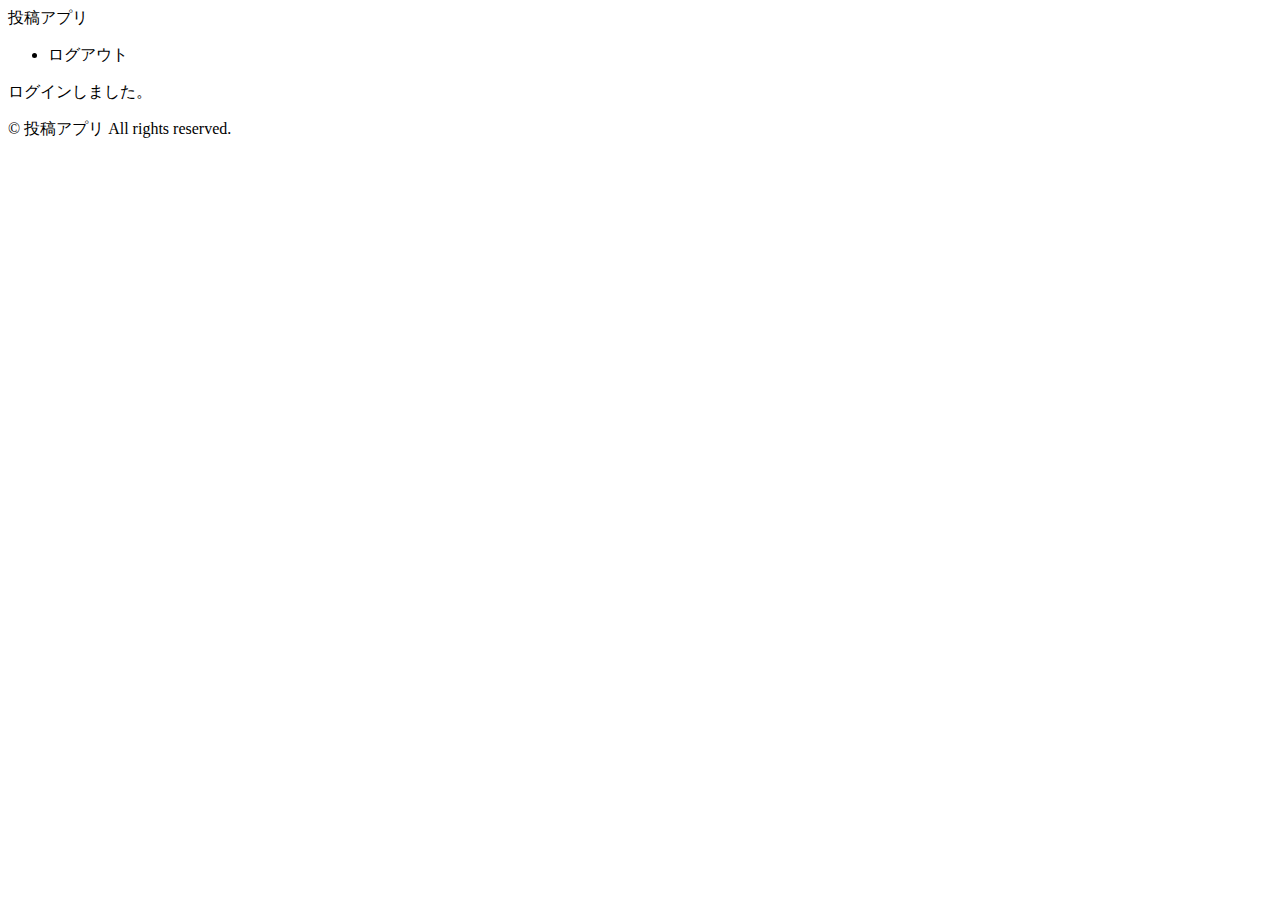
<file: postingapp/target/classes/templates/index.html>
<!DOCTYPE html>
<html xmlns:th="https://www.thymeleaf.org">
<head>
<meta charset="UTF-8">
<meta name="viewport" content="width=device-width,initial-scale=1">
<title>トップ</title>
</head>

<body>
	<header>
		<nav>
			<a th;href="@{/}">投稿アプリ</a>
			
			<ul>
				<li>
					<a th:href="@{/logout}" onclick="event.preventDefault(); document.getElementById('logout-form').submit();">
						ログアウト
					</a>
					<form id="logout-form" th:action="@{/logout}" method="post"></form>
				</li>
			</ul>
		</nav>
	</header>
	
	<main>
		<div th:if="${param.loggedIn}">
			<p>ログインしました。</p>
		</div>
	</main>
	
	<footer>
		<p>&copy; 投稿アプリ All rights reserved.</p>
	</footer>

</body>
</html>
</file>
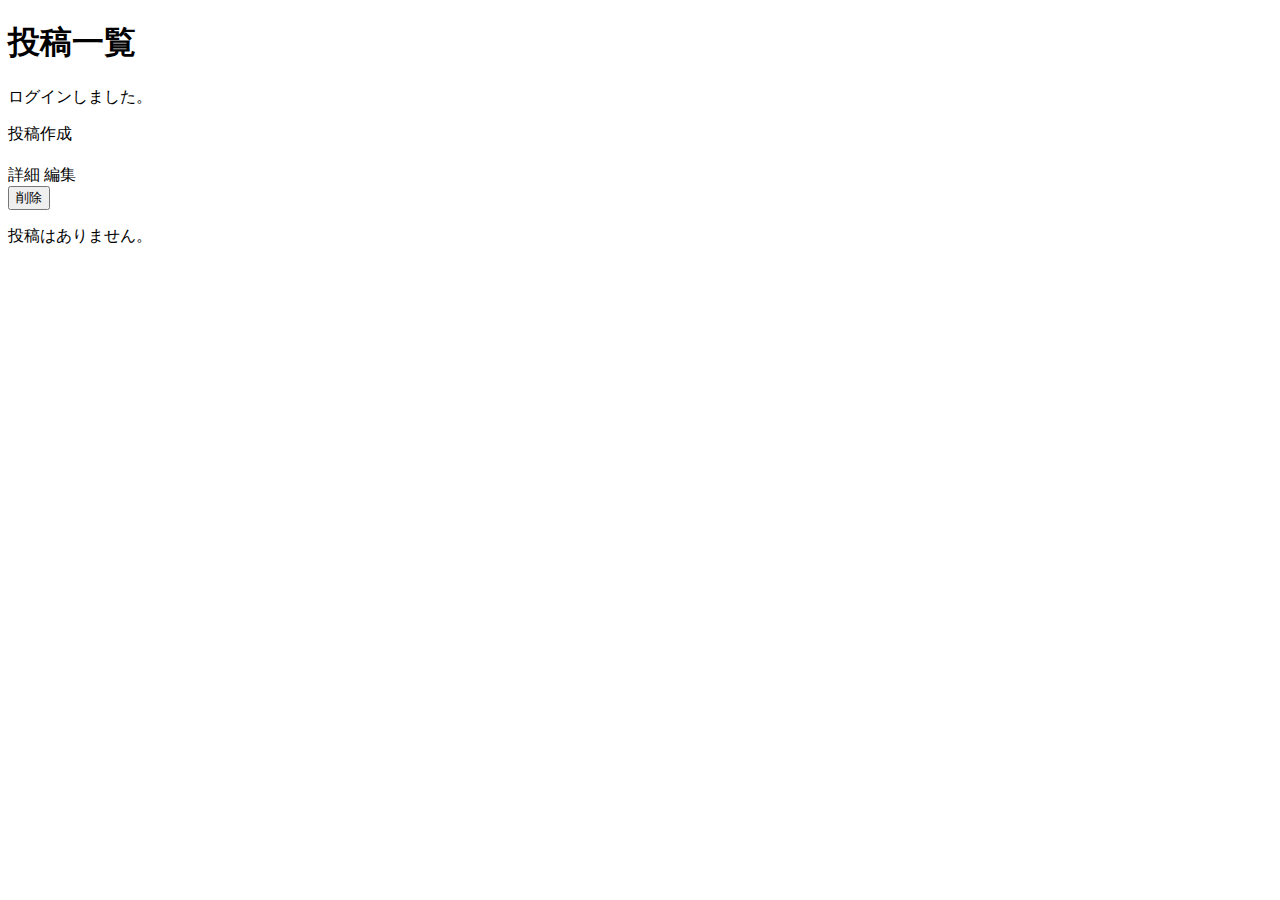
<file: postingapp/target/classes/templates/posts/index.html>
<!DOCTYPE html>
<html xmlns:th="https://www.thymeleaf.org" xmlns:sec="http://www.thymeleaf.org/extras/spring-security">
<head>
<div th:replace="~{fragment :: meta}"></div>
<div th:replace="~{fragment :: styles}"></div>

<title>投稿一覧</title>
</head>

<body>
	<div class="wrapper">
	<div th:replace="~{fragment :: header}"></div>
	
	<main>
		<div class="container">
		<h1 class="fs-2 my-3">投稿一覧</h1>
		
		<div th:if="${param.loggedIn}">
			<p class="text-success">ログインしました。</p>
		</div>
		
		<div th:if="${successMessage}">
			<p class="text-success" th:text="${successMessage}"></p>
		</div>
		
		<div th:if="${errorMessage}">
			<p class="text-danger" th:text="${errorMessage}"></p>
		</div>
		
		<div class="mb-2">
		<a th:href="@{posts/register}" class="text-decoration-none">投稿作成</a>
		</div>
		
		<div th:unless="${#lists.isEmpty(posts)}">
			<article  th:each="post : ${posts}">
				<div class="card mb-3">
					<div class="card-body">
				<h2 class="card-title fs-5" th:text="${post.title}"></h2>
				<p class="card-text" th:text="${post.content}"></p>
				<!--更新日時の表示-->
				<p class="card-text" th:text="${post.updatedAt}"></p>
				
				<div class="d-flex">
				<a th:href="@{/posts/__${post.id}__}" class="btn btn-outline-primary d-block me-1">詳細</a>
				<a th:href="@{/posts/__${post.id}__/edit}" class="btn btn-outline-primary d-block me-1">編集</a>
				
				<!--削除ボタンの追加-->
				<form th:action="@{/posts/__${post.id}__/delete}" method="post" onsubmit="return confirm('本当に削除してもよろしいですか？')">
					<button type="submit" class="btn btn-outline-danger">削除</button>
				</form>
				</div>
				</div>
				</div>
				
			</article>
			</div>
			
			<div th:if="${#lists.isEmpty(posts)}">
				<p>投稿はありません。</p>
			</div>
			</div>
	</main>
	
	<div th:replace="~{fragment :: footer}"></div>
</div>
 <div th:replace="~{fragment :: scripts}"></div>
     </body>
</html>
</file>
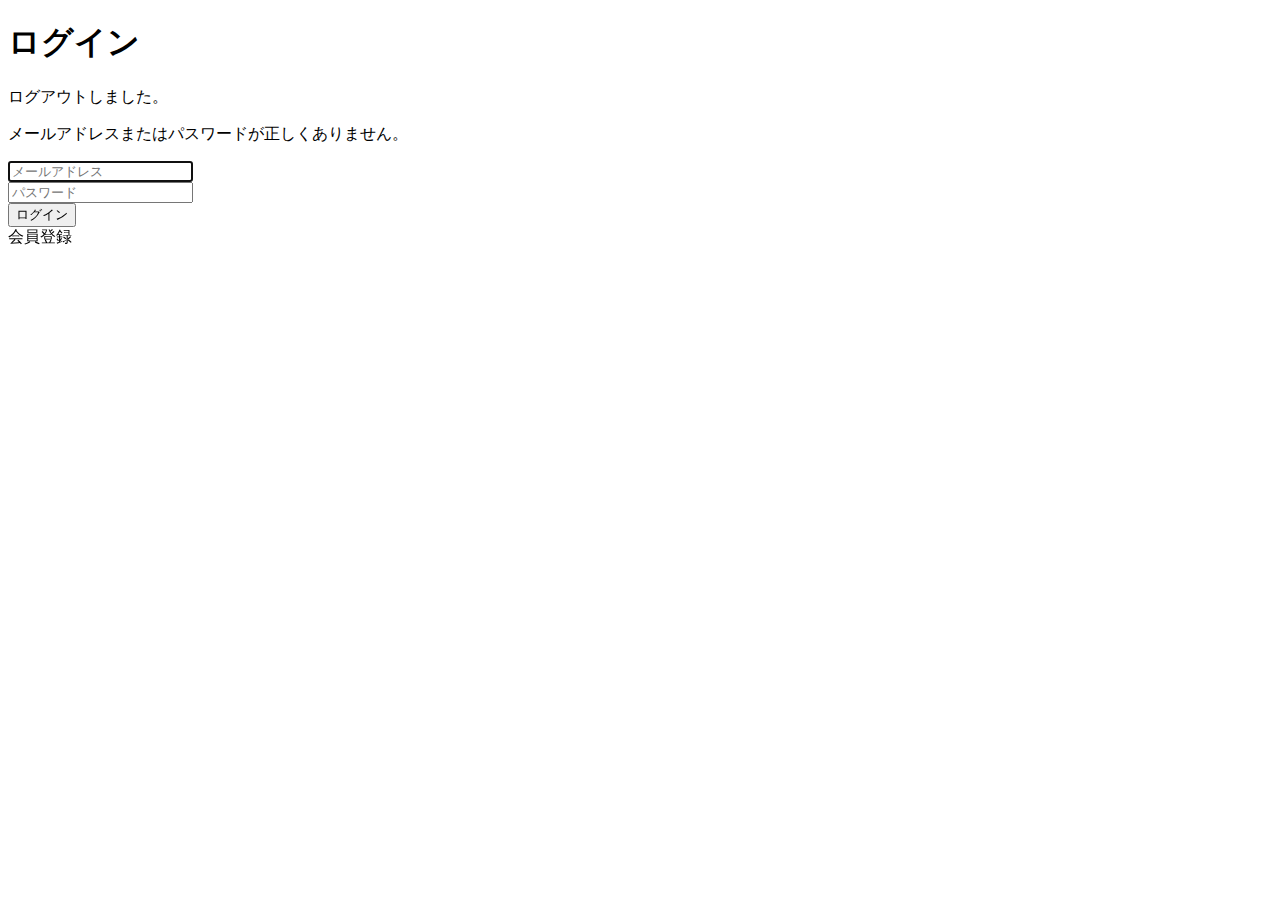
<file: postingapp/target/classes/templates/auth/login.html>
<!DOCTYPE html>
<html xmlns:th="https://www.thymeleaf.org" xmlns:sec="http://www.thymeleaf.org/extras/spring-security">
<head>
<div th:replace="~{fragment :: meta}"></div>
<div th:replace="~{fragment :: styles}"></div>

<title>ログイン</title>
</head>

<body>
	<div class="wrapper">
	<div th:replace="~{fragment :: header}"></div>
	
	<main>
		<div class="container">
			<div class="row justify-content-center">
				<div class="col-xl-3 col-lg-4 col-md-5 col-sm-7">
		<h1 class="fs-2 my-3 text-center">ログイン</h1>
		
		<div th:if="${param.loggedOut}">
			<p class="text-success">ログアウトしました。</p>
		</div>
		
		<div th:if="${successMessage}">
			<p class="text-success" th:text="${successMessage}"></p>
		</div>
		
		<div th:if="${param.error}">
			<p class="text-danger">メールアドレスまたはパスワードが正しくありません。</p>
		</div>
		
		<form th:action="@{/login}" method="post">
			<div class="form-group mb-3">
				<input type="text" class="form-control" name="username" autocomplete="email" placeholder="メールアドレス" autofocus>
			</div>
			<div class="form-group mb-3">
				<input type="password" class="form-control" name="password" autocomplete="new-password" placeholder="パスワード">
			</div>
			
			<div class="d-flex justify-content-center mb-3">
				<button type="submit" class="btn btn-primary w-100">ログイン</button>
			</div>
		</form>
		
		<div class="text-center">
		<a th:href="@{/signup}" class="text-decoration-none">会員登録</a>
		</div>
		</div>
		</div>
		</div>
	</main>
	
	<div th:replace="~{fragment :: footer}"></div>
	</div>
	<div th:replace="~{fragment :: scripts}"></div>
	     </body>
</html>
</file>
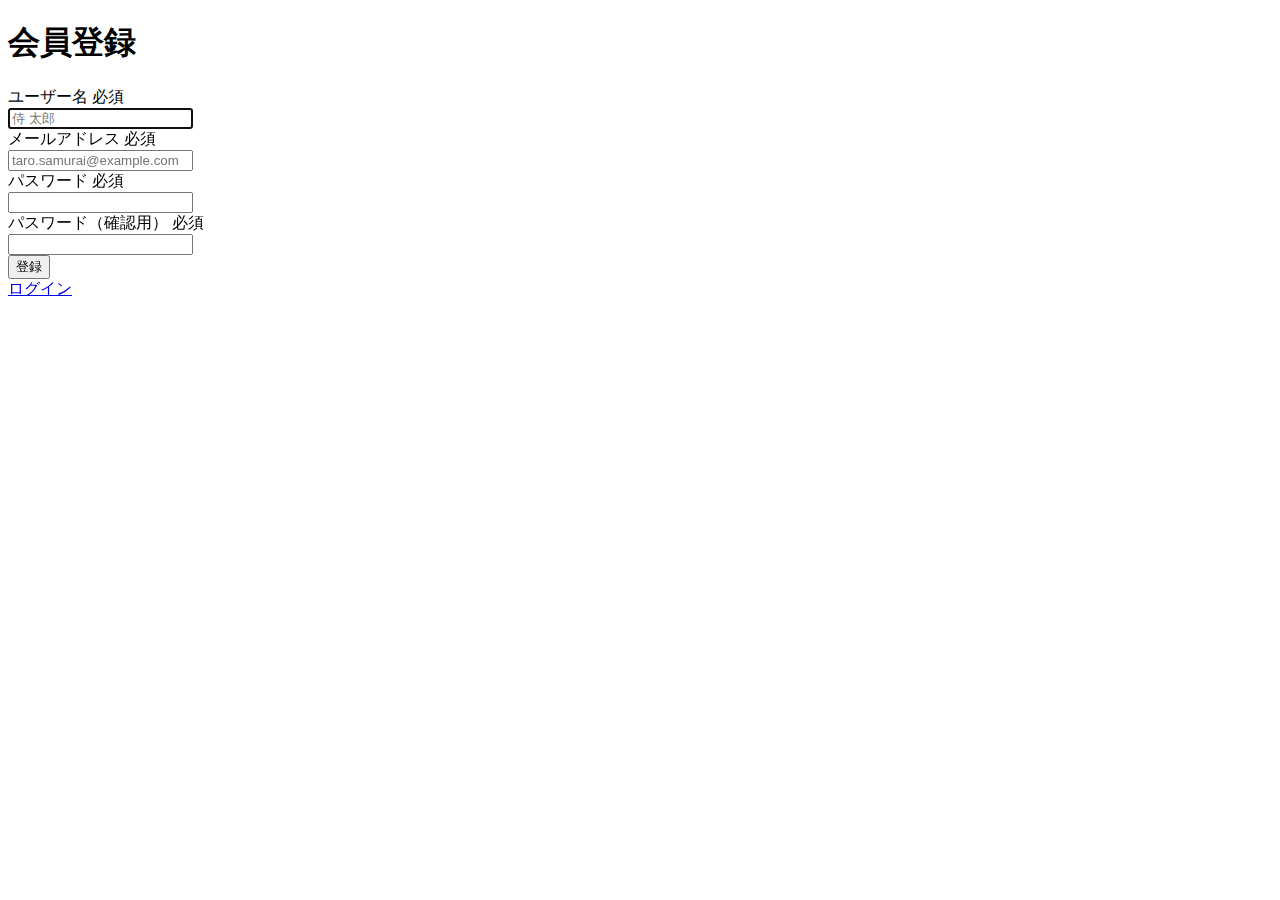
<file: postingapp/target/classes/templates/auth/signup.html>
<!DOCTYPE html>
<html xmlns:th="https://www.thymeleaf.org" xmlns:sec="http://www.thymeleaf.org/extras/spring-security">
<head>
<div th:replace="~{fragment :: meta}"></div>
<div th:replace="~{fragment :: styles}"></div>

<title>会員登録</title>
</head>

    <body>
		<div class="wrapper">
		<div th:replace="~{fragment :: header}"></div>
	
	<main>
	<div class="container">
    <div class="row justify-content-center">
    <div class="col-xl-5 col-lg-6 col-md-8"> 
		<h1 class="fs-2 my-3 text-center">会員登録</h1>
		
		<form method="post" th:action="@{/signup}" th:object="${signupForm}">
			<div class="form-group row mb-3">
				<div class="col-md-5">
					<label for="name" class="col-form-label text-md-left fw-bold">
						<div class="d-flex align-items-center">
							<span class="me-1">ユーザー名</span>
							<sapn class="badge bg-danger">必須</sapn>
						</div>
					</label>
				</div>
				
			
			<div class="col-md-7">
				<div th:if="${#fields.hasErrors('name')}" class="text-danger small mb-2" th:errors="*{name}" ></div>
				<input type="text" class="form-control" th:field="*{name}" autocomplete="name" autofocus placeholder="侍 太郎">
			</div>
			</div>
			
			<div class="form-group row mb-3">
                     <div class="col-md-5">
                         <label for="email" class="col-form-label text-md-left fw-bold">
                             <div class="d-flex align-items-center">
                                 <span class="me-1">メールアドレス</span>
                                 <span class="badge bg-danger">必須</span>
                             </div>
                         </label>
                     </div>
                     <div class="col-md-7">
                         <div th:if="${#fields.hasErrors('email')}" class="text-danger small mb-2" th:errors="*{email}"></div>
                         <input type="text" class="form-control" th:field="*{email}" autocomplete="email" placeholder="taro.samurai@example.com">
                     </div>
                 </div>
 
                 <div class="form-group row mb-3">
                     <div class="col-md-5">
                         <label for="password" class="col-form-label text-md-left fw-bold">
                             <div class="d-flex align-items-center">
                                 <span class="me-1">パスワード</span>
                                 <span class="badge bg-danger">必須</span>
                             </div>
                         </label>
                     </div>
                     <div class="col-md-7">
                     <div th:if="${#fields.hasErrors('password')}" class="text-danger small mb-2" th:errors="*{password}"></div>
                         <input type="password" class="form-control" th:field="*{password}" autocomplete="new-password">
                         </div>
                 </div>
 
			
			<div class="form-group row mb-3">
                     <div  class="col-md-5">
                         <label for="passwordConfirmation" class="col-form-label text-md-left fw-bold">
                             <div class="d-flex align-items-center">
                                 <span class="me-1">パスワード（確認用）</span>
                                 <span class="badge bg-danger">必須</span>
                             </div>
                         </label>
                     </div>
                     <div  class="col-md-7">
						 
                         <div th:if="${#fields.hasErrors('passwordConfirmation')}"  class="text-danger small mb-2" th:errors="*{passwordConfirmation}"></div>
                         <input type="password" class="form-control" th:field="*{passwordConfirmation}" autocomplete="new-password">
                     </div>
                 </div>
 
                 <div class="d-flex justify-content-center mb-3">
                     <button type="submit" class="btn btn-primary w-50">登録</button>
                 </div>
			
		</form>
		
		                         <div class="text-center">
                             <a href="@{/login}" class="text-decoration-none">ログイン</a>
                         </div>
                     </div>
                 </div>
             </div> 
		
	</main>
	
	<div th:replace="~{fragment :: footer}"></div>
	</div>
	<div th:replace="~{fragment :: scripts}"></div>
</body>
</html>
</file>
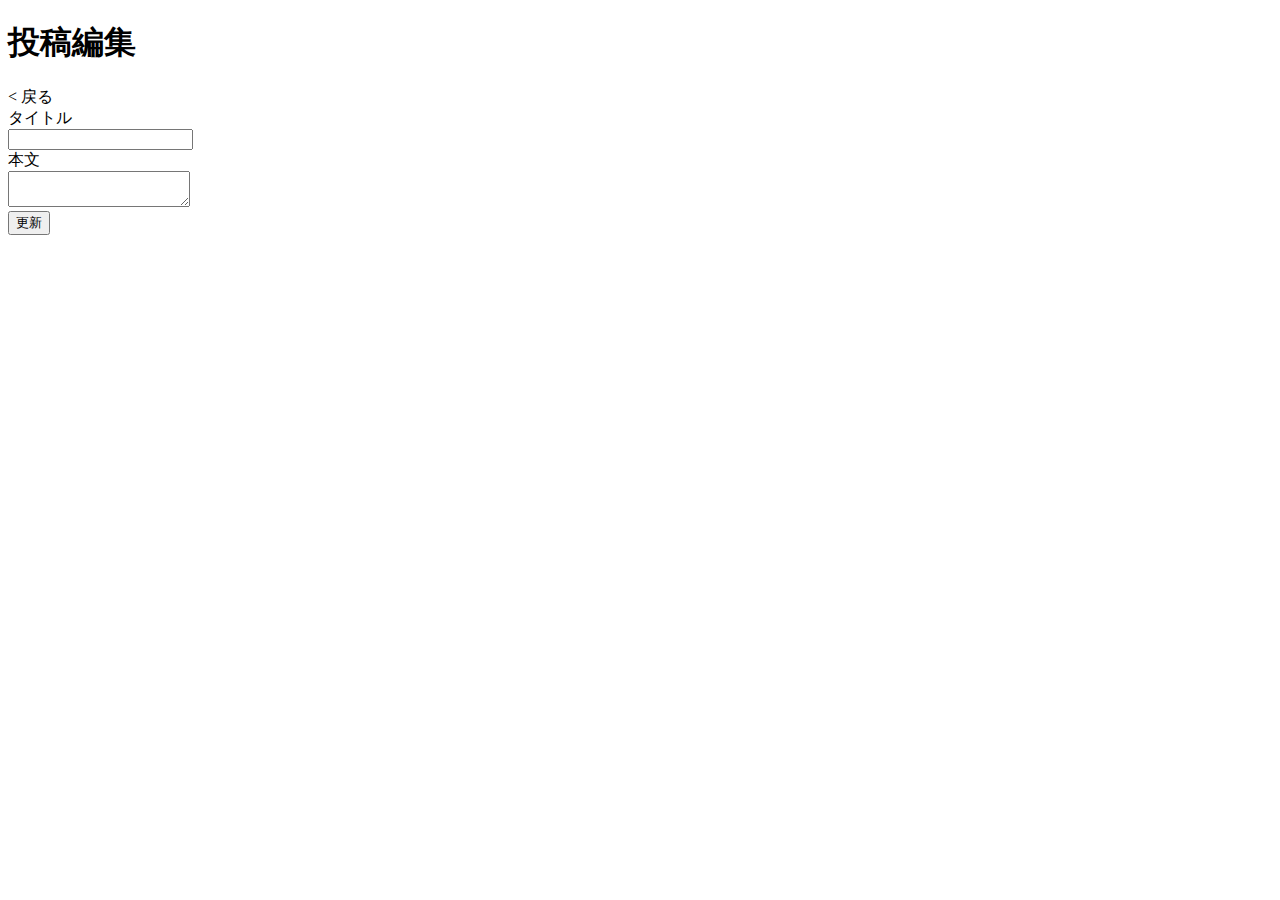
<file: postingapp/target/classes/templates/posts/edit.html>
<!DOCTYPE html>
 <html xmlns:th="https://www.thymeleaf.org" xmlns:sec="http://www.thymeleaf.org/extras/spring-security">
<head>
<meta charset="UTF-8">
<meta name="viewport" content="width=device-width,initial-scale=1">
<div th:replace="~{fragment :: styles}"></div>

<title>投稿編集</title>
</head>

<body>
	<div class="wrapper">
	<div th:replace="~{fragment :: header}"></div>
	
	<main>
		<div class="container">
		<h1 class="fs-2 my-3">投稿編集</h1>
		
		<div class="mb-2">
		<a th:href="@{/posts}" class="text-decoration-none">&lt; 戻る</a>
		
		<form th:action="@{/posts/__${post.id}__/update}" method="post" th:object="${postEditForm}">
			 <div class="form-group mb-3">
				<label for="title">タイトル</label>
				<div th:if="${#fields.hasErrors('title')}" class="text-danger small mb-2" th:errors="*{title}"></div>
				 <input type="text" class="form-control" th:field="*{title}">
			</div>
			
			<div class="form-group mb-3">
				<label for="content">本文</label>
				<div th:if="${#fields.hasErrors('content')}" class="text-danger small mb-2" th:errors="*{content}"></div>
				<textarea class="form-control" th:field="*{content}"></textarea>
			</div>
			
			<div>
				<button type="submit" class="btn btn-outline-primary">更新</button>
			</div>
			
		</form>
		 </div>
	</main>
	
	<div th:replace="~{fragment :: footer}"></div>
</div>
  <div th:replace="~{fragment :: scripts}"></div>
    </body>
</html>
</file>
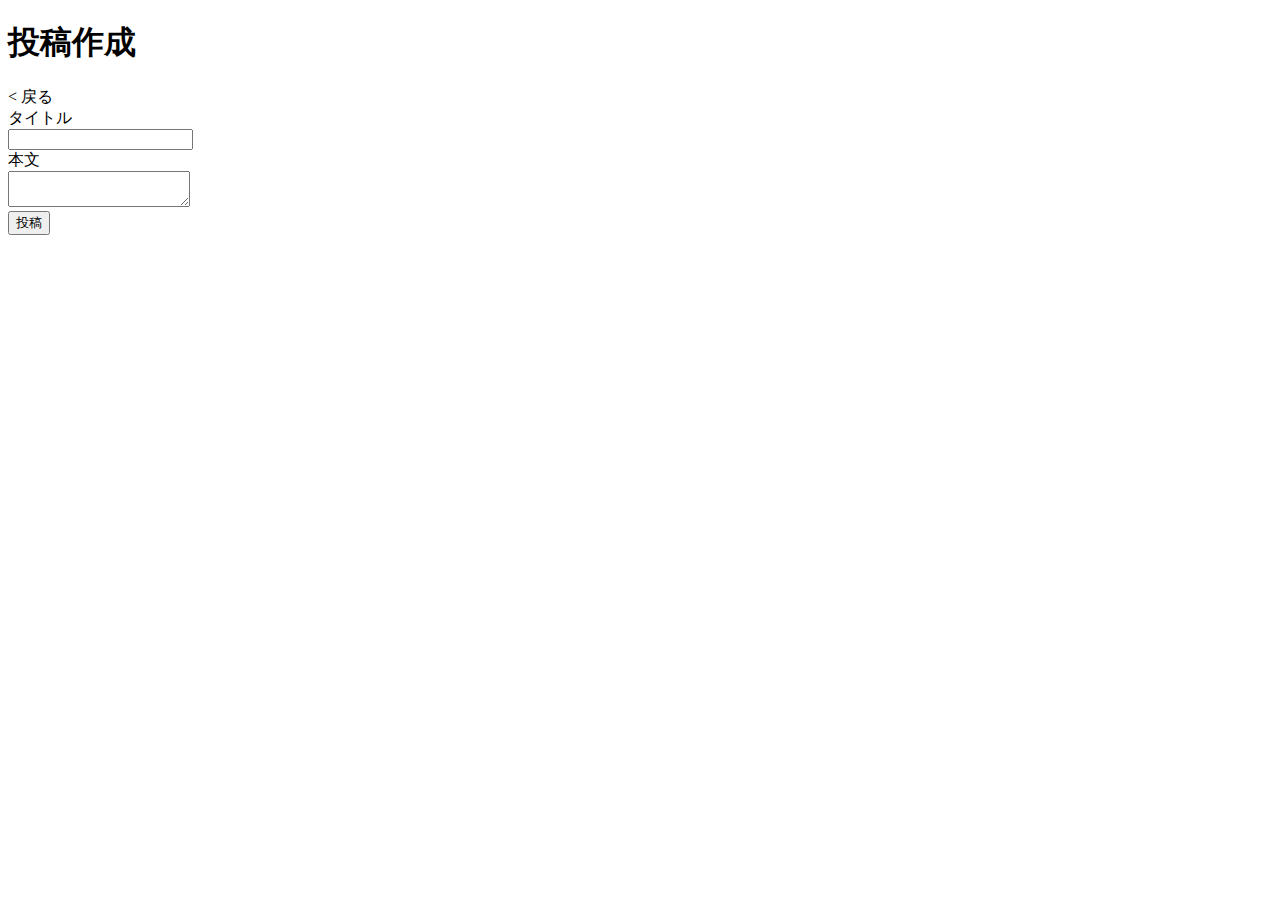
<file: postingapp/target/classes/templates/posts/register.html>
<!DOCTYPE html>
 <html xmlns:th="https://www.thymeleaf.org" xmlns:sec="http://www.thymeleaf.org/extras/spring-security">
<head>
 <div th:replace="~{fragment :: meta}"></div>
 <div th:replace="~{fragment :: styles}"></div>
 
<title>投稿作成</title>
</head>

<body>
	<div class="wrapper">
	<div th:replace="~{fragment :: header}"></div>
	
	<main>
		<div class="container">
		<h1 class="fs-2 my-3">投稿作成</h1>
		
		<div class="mb-2">
		<a th:href="@{/posts}" class="text-decoration-none">&lt; 戻る</a>
		
		<form th:action="@{/posts/create}" method="post" th:object="${postRegisterForm}">
			<div class="form-group mb-3">
				<label for="title">タイトル</label>
				<div th:if="${#fields.hasErrors('title')}" class="text-danger small mb-2" th:errors="*{title}"></div>
				<input type="text" class="form-control" th:field="*{title}">
			</div>
			
			<div class="form-group mb-3">
				<label for="content">本文</label>
				<div th:if="${#fields.hasErrors('content')}" class="text-danger small mb-2" th:errors="*{content}"></div>
				<textarea class="form-control" th:field="*{content}"></textarea>
			</div>
			
			<div>
				<button type="submit" class="btn btn-outline-primary">投稿</button>
			</div>
			
		</form>
		</div>
	</main>
	
	<div th:replace="~{fragment :: footer}"></div>
	</div>
	 <div th:replace="~{fragment :: scripts}"></div>        
    </body>
</html>
</file>
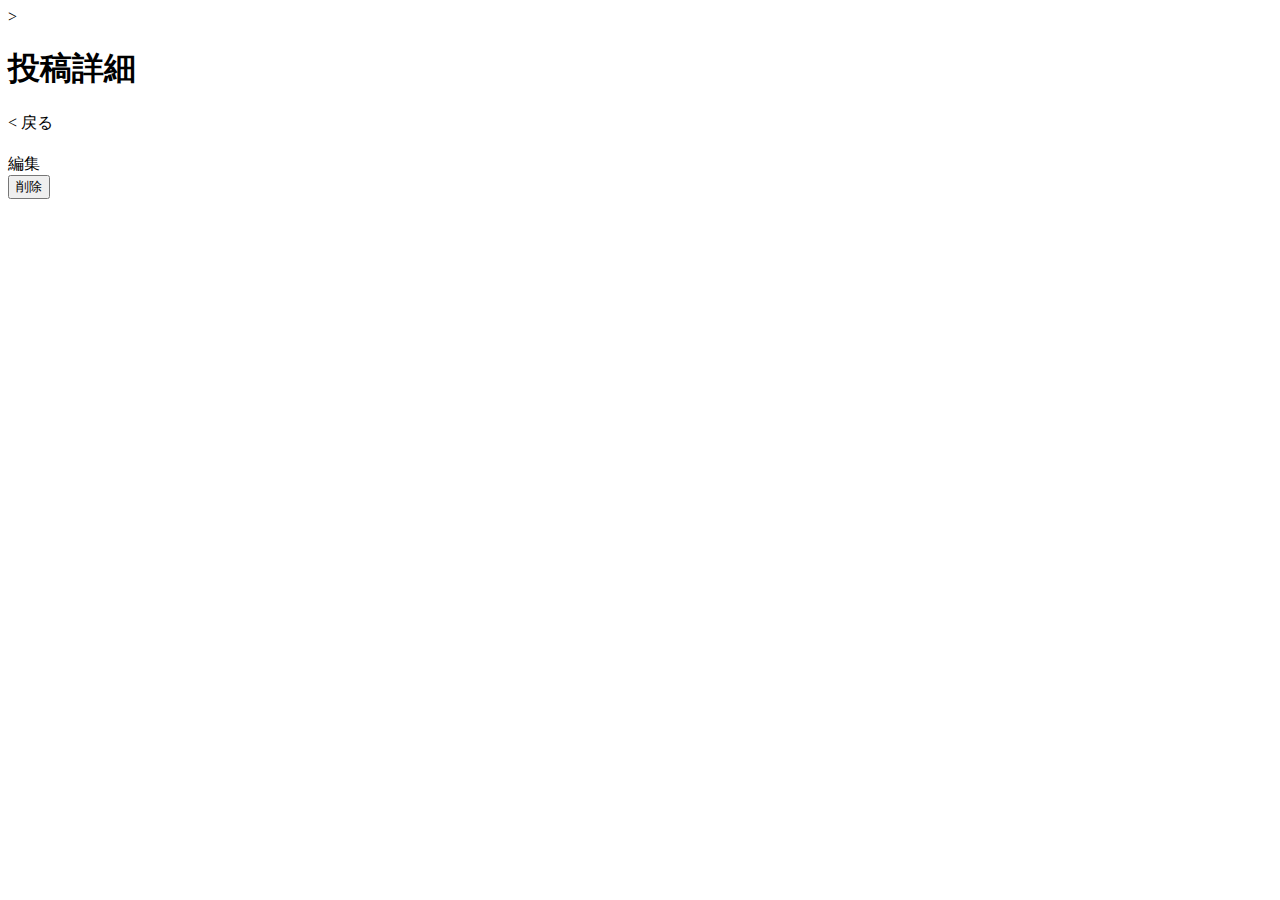
<file: postingapp/target/classes/templates/posts/show.html>
<!DOCTYPE html>
<html xmlns:th="https://www.thymeleaf.org" xmlns:sec="http://www.thymeleaf.org/extras/spring-security">
<head>
<div th:replace="~{fragment :: meta}"></div>
 <div th:replace="~{fragment :: styles}"></div>>

<title>投稿詳細</title>
</head>

<body>
	<div class="wrapper">
	<div th:replace="~{fragment :: header}"></div>
	
	<main>
		<div class="container">
		<h1 class="fs-2 my-3">投稿詳細</h1>
		
		<div th:if="${successMessage}">
			<p class="text-success" th:text="${successMessage}"></p>
		</div>
		
		<div class="mb-2">
		<a th:href="@{/posts}" class="text-decoration-none">&lt; 戻る</a>
		</div>
		
		<article>
			<div class="card mb-3">
				<div class="card-body"> 
			<h2 class="card-title fs-5" th:text="${post.title}"></h2>
			<p class="card-text" th:text="${post.content}"></p>
			<p class="card=text" th:text="${post.updatedAt}"></p>
			
			<div th:if="${#authentication.principal.user.id == post.user.id}" class="d-flex">
				 <a th:href="@{/posts/__${post.id}__/edit}" class="btn btn-outline-primary d-block me-1">編集</a>
			
			
			 <form th:action="@{/posts/__${post.id}__/delete}" method="post" onsubmit="return confirm('本当に削除してもよろしいですか？');">
                 <button type="submit" class="btn btn-outline-danger">削除</button>
             </form>
             </div>
			</div>
			</div>
		</article>
		</div>
	</main>
	
	 <div th:replace="~{fragment :: footer}"></div>
</div>
<div th:replace="~{fragment :: scripts}"></div>
    </body>
</html>
</file>
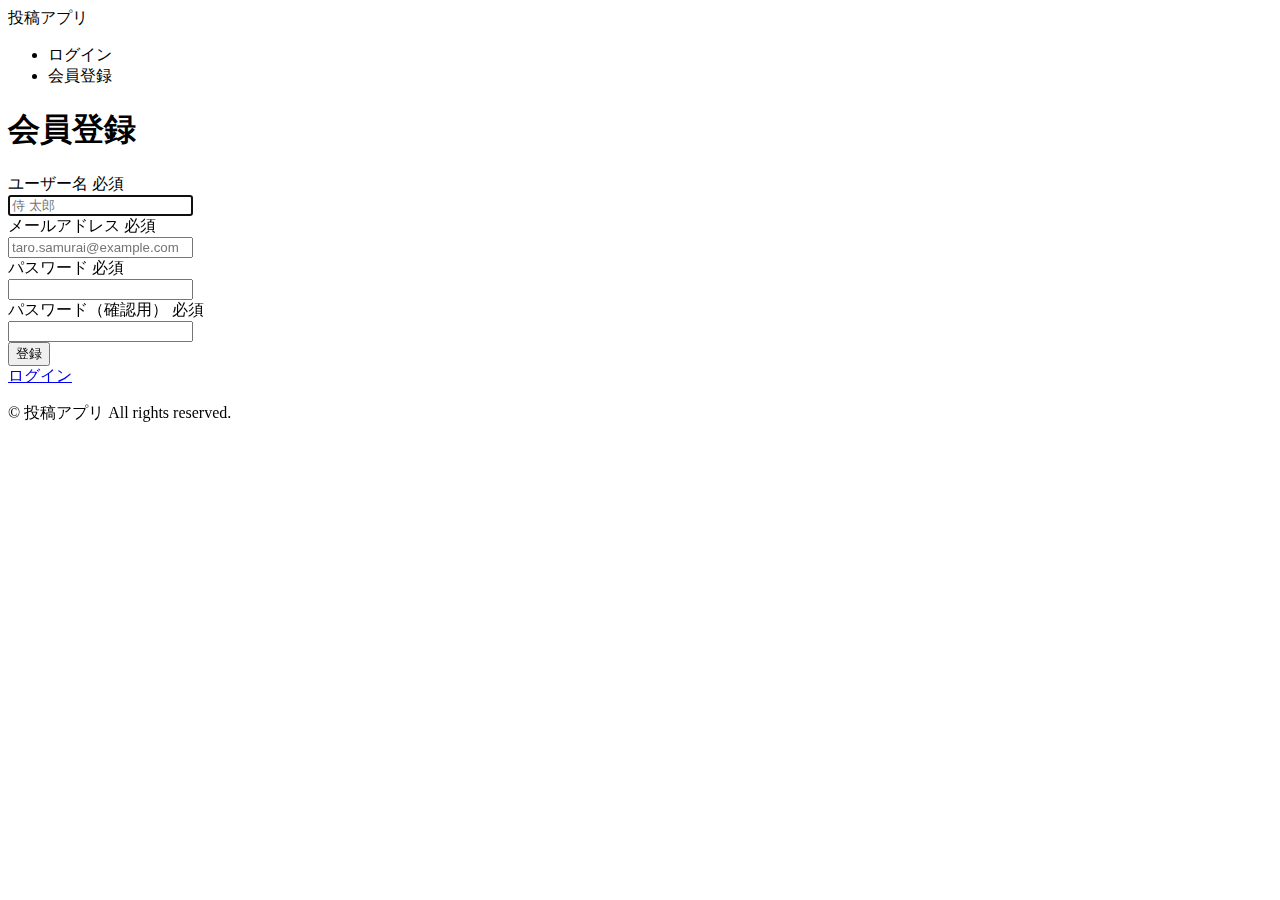
<file: postingapp/src/main/resources/templates/auth/signup.html>
<!DOCTYPE html>
<html xmlns:th="https://www.thymeleaf.org">
<head>
<meta charset="UTF-8">
<meta name="viewport" content="width=device-width,initial-scale=1">
<title>トップ</title>
</head>

<body>
	<header>
		<nav>
			<a th;href="@{/}">投稿アプリ</a>
			
			<ul>
				<li>
					<a th:href="@{/login}">
						ログイン
					</a>
				</li>
				<li>
					<a th:href="@{/signup}">会員登録</a>
				</li>
			</ul>
		</nav>
	</header>
	
	<main>
		<h1>会員登録</h1>
		
		<form method="post" th:action="@{/signup}" th:object="${signupForm}">
			<div>
				<div>
					<label for="name">
						<div>
							<span>ユーザー名</span>
							<sapn>必須</sapn>
						</div>
					</label>
				</div>
				
			
			<div>
				<div th:if="${#fields.hasErrors('name')}" th:errors="*{name}"></div>
				<input type="text" th:field="*{name}" autocomplete="name" autofocus placeholder="侍 太郎">
			</div>
			</div>
			
			<div>
                     <div>
                         <label for="email">
                             <div>
                                 <span>メールアドレス</span>
                                 <span>必須</span>
                             </div>
                         </label>
                     </div>
                     <div>
                         <div th:if="${#fields.hasErrors('email')}" th:errors="*{email}"></div>
                         <input type="text" th:field="*{email}" autocomplete="email" placeholder="taro.samurai@example.com">
                     </div>
                 </div>
 
                 <div>
                     <div>
                         <label for="password">
                             <div>
                                 <span>パスワード</span>
                                 <span>必須</span>
                             </div>
                         </label>
                     </div>
                     <div>
                         <div th:if="${#fields.hasErrors('password')}" th:errors="*{password}"></div>
                         <input type="password" th:field="*{password}" autocomplete="new-password">
                     </div>
                 </div>
 
			
			<div>
                     <div>
                         <label for="passwordConfirmation">
                             <div>
                                 <span>パスワード（確認用）</span>
                                 <span>必須</span>
                             </div>
                         </label>
                     </div>
                     <div>
                         <div th:if="${#fields.hasErrors('passwordConfirmation')}" th:errors="*{passwordConfirmation}"></div>
                         <input type="password" th:field="*{passwordConfirmation}" autocomplete="new-password">
                     </div>
                 </div>
 
                 <div>
                     <button type="submit">登録</button>
                 </div>
			
		</form>
		
		<a href="@{/login}">ログイン</a>
		
	</main>
	
	<footer>
		<p>&copy; 投稿アプリ All rights reserved.</p>
	</footer>

</body>
</html>
</file>
